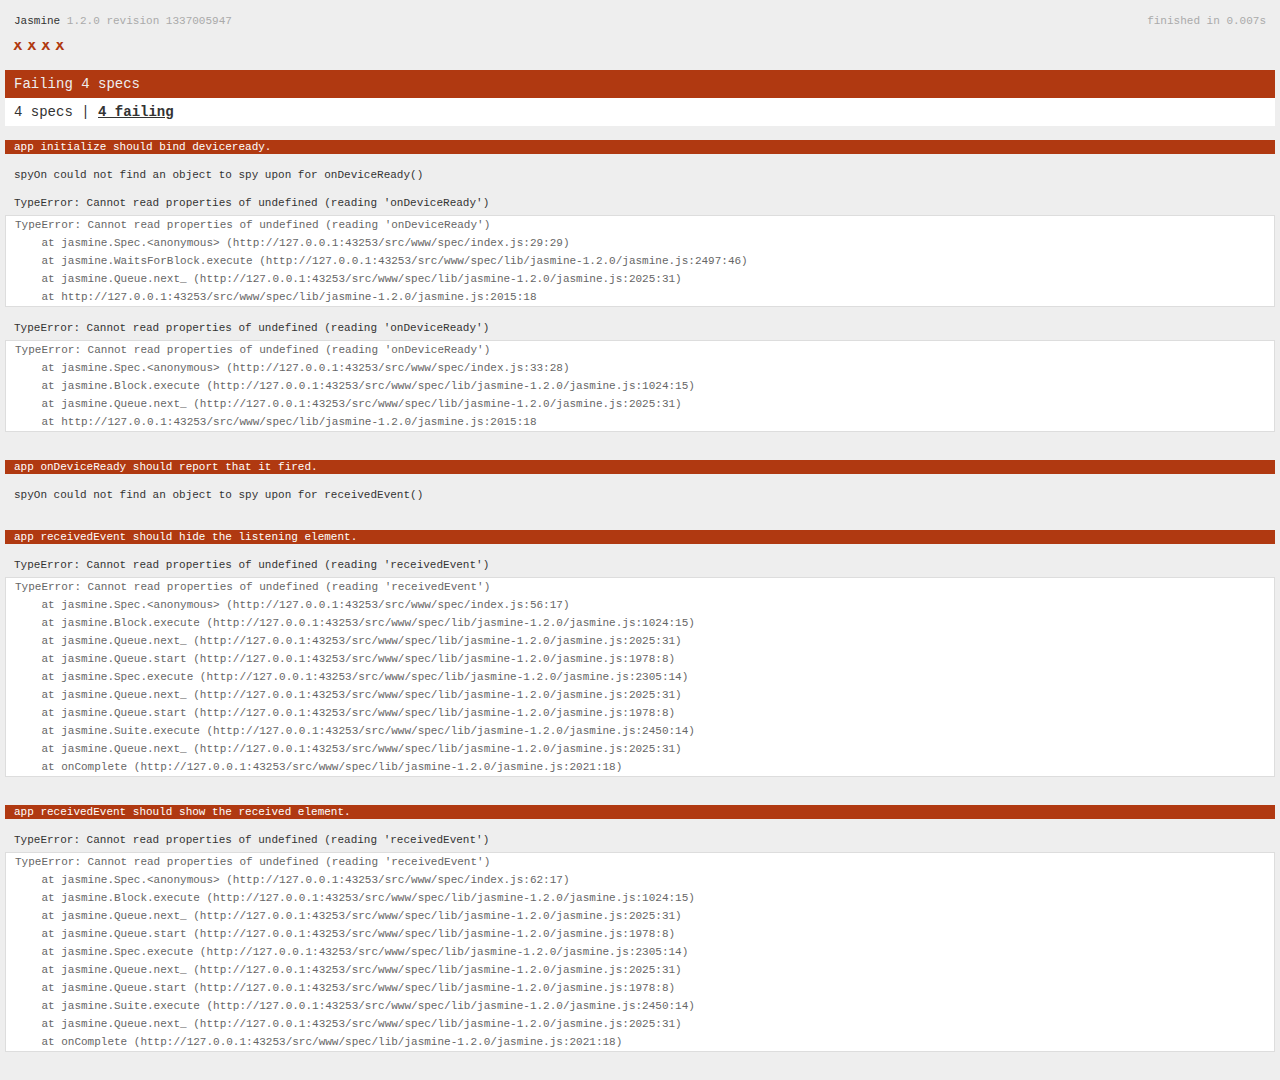
<file: src/www/spec.html>
<!DOCTYPE html>
<!--
    Licensed to the Apache Software Foundation (ASF) under one
    or more contributor license agreements.  See the NOTICE file
    distributed with this work for additional information
    regarding copyright ownership.  The ASF licenses this file
    to you under the Apache License, Version 2.0 (the
    "License"); you may not use this file except in compliance
    with the License.  You may obtain a copy of the License at

    http://www.apache.org/licenses/LICENSE-2.0

    Unless required by applicable law or agreed to in writing,
    software distributed under the License is distributed on an
    "AS IS" BASIS, WITHOUT WARRANTIES OR CONDITIONS OF ANY
     KIND, either express or implied.  See the License for the
    specific language governing permissions and limitations
    under the License.
-->
<html>
    <head>
        <title>Jasmine Spec Runner</title>

        <!-- jasmine source -->
        <link rel="shortcut icon" type="image/png" href="spec/lib/jasmine-1.2.0/jasmine_favicon.png">
        <link rel="stylesheet" type="text/css" href="spec/lib/jasmine-1.2.0/jasmine.css">
        <script type="text/javascript" src="spec/lib/jasmine-1.2.0/jasmine.js"></script>
        <script type="text/javascript" src="spec/lib/jasmine-1.2.0/jasmine-html.js"></script>

        <!-- include source files here... -->
        <script type="text/javascript" src="js/index.js"></script>

        <!-- include spec files here... -->
        <script type="text/javascript" src="spec/helper.js"></script>
        <script type="text/javascript" src="spec/index.js"></script>

        <script type="text/javascript">
            (function() {
                var jasmineEnv = jasmine.getEnv();
                jasmineEnv.updateInterval = 1000;

                var htmlReporter = new jasmine.HtmlReporter();

                jasmineEnv.addReporter(htmlReporter);

                jasmineEnv.specFilter = function(spec) {
                    return htmlReporter.specFilter(spec);
                };

                var currentWindowOnload = window.onload;

                window.onload = function() {
                    if (currentWindowOnload) {
                        currentWindowOnload();
                    }
                    execJasmine();
                };

                function execJasmine() {
                    jasmineEnv.execute();
                }
            })();
        </script>
    </head>
    <body>
        <div id="stage" style="display:none;"></div>
    </body>
</html>
</file>
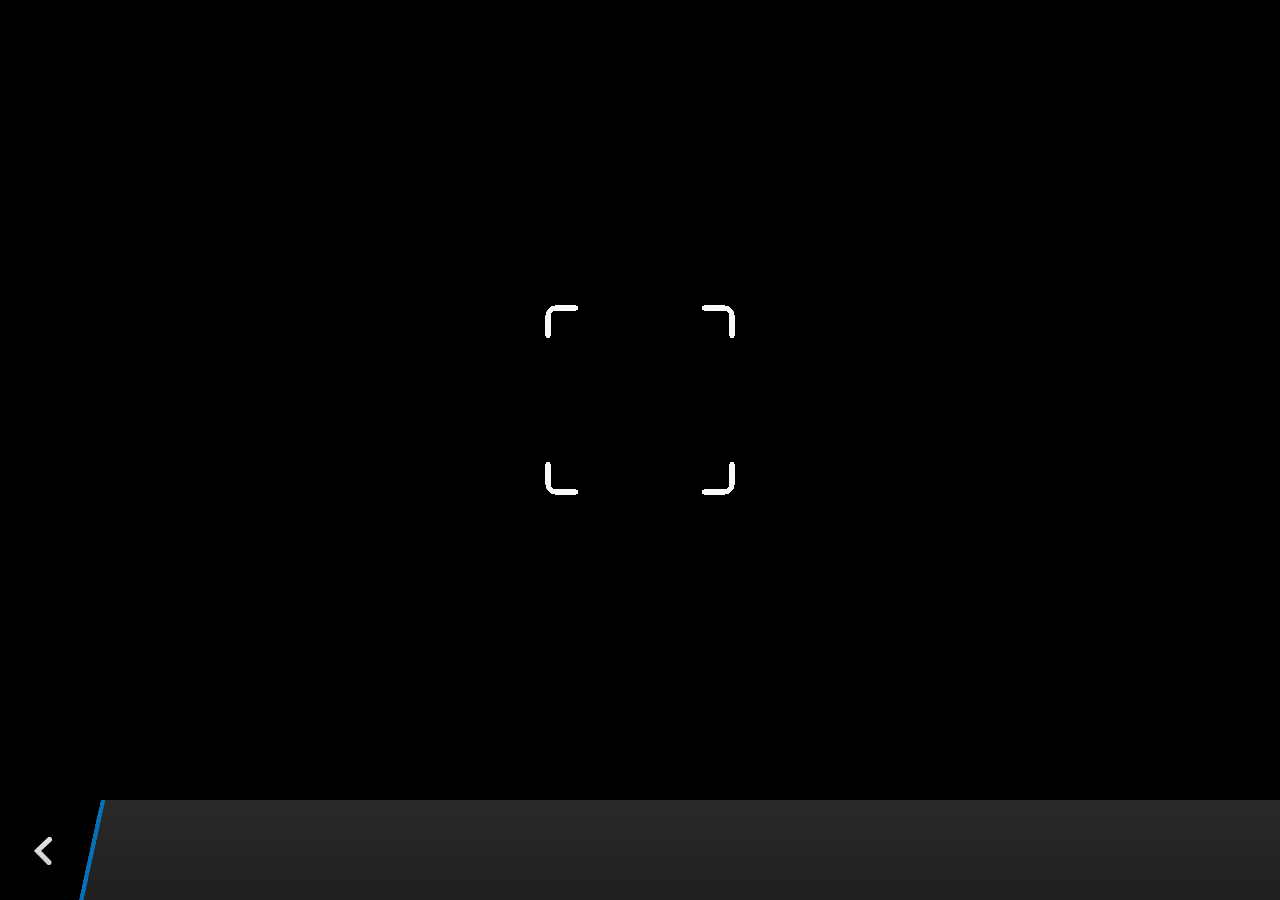
<file: src/plugins/org.apache.cordova.camera/www/blackberry10/assets/camera.html>
<!--
 Licensed under the Apache License, Version 2.0 (the "License");
 you may not use this file except in compliance with the License.
 You may obtain a copy of the License at

 http://www.apache.org/licenses/LICENSE-2.0

 Unless required by applicable law or agreed to in writing, software
 distributed under the License is distributed on an "AS IS" BASIS,
 WITHOUT WARRANTIES OR CONDITIONS OF ANY KIND, either express or implied.
 See the License for the specific language governing permissions and
 limitations under the License.
 -->
<!DOCTYPE HTML>
<html lang="en">
    <head>
        <meta charset="utf-8">
        <script src="camera.js" type="text/javascript"></script>
        <script>
            var meta = document.createElement("meta");
            meta.setAttribute('name','viewport');
            meta.setAttribute('content','initial-scale='+ (1/window.devicePixelRatio) + ',user-scalable=no');
            document.getElementsByTagName('head')[0].appendChild(meta);
        </script>
    </head>
    <style type="text/css">
        body {
            background-color: black;
        }
        .action-bar {
            position: fixed;
            left: 0px;
            bottom: 0px;
            height: 100px;
            width: 100%;
            background-image: linear-gradient(rgb(41, 41, 41), rgb(32, 32, 32));
        }
        .action-bar-back {
            width: 78px;
            height: 100px;
            background-color: black;
        }
        .action-bar-divider {
            position: fixed;
            bottom: 0px;
            left: 78px;
            width: 28px;
            height: 100px;
            background-image: url([data-uri]);
        }
        .action-bar-back-button {
            position: fixed;
            bottom: 35px;
            left: 34px;
            width: 18px;
            height: 28px;
            background-image: url([data-uri]);
        }
        .camera-cross-hairs {
            position: fixed;
            top: 50%;
            left: 50%;
            -webkit-transform: translate(-50%, -147px);
            width: 194px;
            height: 195px;
            background-image: url([data-uri]); 
        }
    </style>
    <body>
        <div id="camera">
            <video id="v"></video>
            <div class="camera-cross-hairs"></div>
        </div>
        <canvas id="c" style="display: none;"></canvas>
        <div class="action-bar">
            <div id="back" class="action-bar-back">
                <div class="action-bar-back-button"></div>
            </div>
            <div class="action-bar-divider"></div>
        </div>
    </body>
</html>
</file>
<file: src/www/spec/lib/jasmine-1.2.0/jasmine.css>
body { background-color: #eeeeee; padding: 0; margin: 5px; overflow-y: scroll; }

#HTMLReporter { font-size: 11px; font-family: Monaco, "Lucida Console", monospace; line-height: 14px; color: #333333; }
#HTMLReporter a { text-decoration: none; }
#HTMLReporter a:hover { text-decoration: underline; }
#HTMLReporter p, #HTMLReporter h1, #HTMLReporter h2, #HTMLReporter h3, #HTMLReporter h4, #HTMLReporter h5, #HTMLReporter h6 { margin: 0; line-height: 14px; }
#HTMLReporter .banner, #HTMLReporter .symbolSummary, #HTMLReporter .summary, #HTMLReporter .resultMessage, #HTMLReporter .specDetail .description, #HTMLReporter .alert .bar, #HTMLReporter .stackTrace { padding-left: 9px; padding-right: 9px; }
#HTMLReporter #jasmine_content { position: fixed; right: 100%; }
#HTMLReporter .version { color: #aaaaaa; }
#HTMLReporter .banner { margin-top: 14px; }
#HTMLReporter .duration { color: #aaaaaa; float: right; }
#HTMLReporter .symbolSummary { overflow: hidden; *zoom: 1; margin: 14px 0; }
#HTMLReporter .symbolSummary li { display: block; float: left; height: 7px; width: 14px; margin-bottom: 7px; font-size: 16px; }
#HTMLReporter .symbolSummary li.passed { font-size: 14px; }
#HTMLReporter .symbolSummary li.passed:before { color: #5e7d00; content: "\02022"; }
#HTMLReporter .symbolSummary li.failed { line-height: 9px; }
#HTMLReporter .symbolSummary li.failed:before { color: #b03911; content: "x"; font-weight: bold; margin-left: -1px; }
#HTMLReporter .symbolSummary li.skipped { font-size: 14px; }
#HTMLReporter .symbolSummary li.skipped:before { color: #bababa; content: "\02022"; }
#HTMLReporter .symbolSummary li.pending { line-height: 11px; }
#HTMLReporter .symbolSummary li.pending:before { color: #aaaaaa; content: "-"; }
#HTMLReporter .bar { line-height: 28px; font-size: 14px; display: block; color: #eee; }
#HTMLReporter .runningAlert { background-color: #666666; }
#HTMLReporter .skippedAlert { background-color: #aaaaaa; }
#HTMLReporter .skippedAlert:first-child { background-color: #333333; }
#HTMLReporter .skippedAlert:hover { text-decoration: none; color: white; text-decoration: underline; }
#HTMLReporter .passingAlert { background-color: #a6b779; }
#HTMLReporter .passingAlert:first-child { background-color: #5e7d00; }
#HTMLReporter .failingAlert { background-color: #cf867e; }
#HTMLReporter .failingAlert:first-child { background-color: #b03911; }
#HTMLReporter .results { margin-top: 14px; }
#HTMLReporter #details { display: none; }
#HTMLReporter .resultsMenu, #HTMLReporter .resultsMenu a { background-color: #fff; color: #333333; }
#HTMLReporter.showDetails .summaryMenuItem { font-weight: normal; text-decoration: inherit; }
#HTMLReporter.showDetails .summaryMenuItem:hover { text-decoration: underline; }
#HTMLReporter.showDetails .detailsMenuItem { font-weight: bold; text-decoration: underline; }
#HTMLReporter.showDetails .summary { display: none; }
#HTMLReporter.showDetails #details { display: block; }
#HTMLReporter .summaryMenuItem { font-weight: bold; text-decoration: underline; }
#HTMLReporter .summary { margin-top: 14px; }
#HTMLReporter .summary .suite .suite, #HTMLReporter .summary .specSummary { margin-left: 14px; }
#HTMLReporter .summary .specSummary.passed a { color: #5e7d00; }
#HTMLReporter .summary .specSummary.failed a { color: #b03911; }
#HTMLReporter .description + .suite { margin-top: 0; }
#HTMLReporter .suite { margin-top: 14px; }
#HTMLReporter .suite a { color: #333333; }
#HTMLReporter #details .specDetail { margin-bottom: 28px; }
#HTMLReporter #details .specDetail .description { display: block; color: white; background-color: #b03911; }
#HTMLReporter .resultMessage { padding-top: 14px; color: #333333; }
#HTMLReporter .resultMessage span.result { display: block; }
#HTMLReporter .stackTrace { margin: 5px 0 0 0; max-height: 224px; overflow: auto; line-height: 18px; color: #666666; border: 1px solid #ddd; background: white; white-space: pre; }

#TrivialReporter { padding: 8px 13px; position: absolute; top: 0; bottom: 0; left: 0; right: 0; overflow-y: scroll; background-color: white; font-family: "Helvetica Neue Light", "Lucida Grande", "Calibri", "Arial", sans-serif; /*.resultMessage {*/ /*white-space: pre;*/ /*}*/ }
#TrivialReporter a:visited, #TrivialReporter a { color: #303; }
#TrivialReporter a:hover, #TrivialReporter a:active { color: blue; }
#TrivialReporter .run_spec { float: right; padding-right: 5px; font-size: .8em; text-decoration: none; }
#TrivialReporter .banner { color: #303; background-color: #fef; padding: 5px; }
#TrivialReporter .logo { float: left; font-size: 1.1em; padding-left: 5px; }
#TrivialReporter .logo .version { font-size: .6em; padding-left: 1em; }
#TrivialReporter .runner.running { background-color: yellow; }
#TrivialReporter .options { text-align: right; font-size: .8em; }
#TrivialReporter .suite { border: 1px outset gray; margin: 5px 0; padding-left: 1em; }
#TrivialReporter .suite .suite { margin: 5px; }
#TrivialReporter .suite.passed { background-color: #dfd; }
#TrivialReporter .suite.failed { background-color: #fdd; }
#TrivialReporter .spec { margin: 5px; padding-left: 1em; clear: both; }
#TrivialReporter .spec.failed, #TrivialReporter .spec.passed, #TrivialReporter .spec.skipped { padding-bottom: 5px; border: 1px solid gray; }
#TrivialReporter .spec.failed { background-color: #fbb; border-color: red; }
#TrivialReporter .spec.passed { background-color: #bfb; border-color: green; }
#TrivialReporter .spec.skipped { background-color: #bbb; }
#TrivialReporter .messages { border-left: 1px dashed gray; padding-left: 1em; padding-right: 1em; }
#TrivialReporter .passed { background-color: #cfc; display: none; }
#TrivialReporter .failed { background-color: #fbb; }
#TrivialReporter .skipped { color: #777; background-color: #eee; display: none; }
#TrivialReporter .resultMessage span.result { display: block; line-height: 2em; color: black; }
#TrivialReporter .resultMessage .mismatch { color: black; }
#TrivialReporter .stackTrace { white-space: pre; font-size: .8em; margin-left: 10px; max-height: 5em; overflow: auto; border: 1px inset red; padding: 1em; background: #eef; }
#TrivialReporter .finished-at { padding-left: 1em; font-size: .6em; }
#TrivialReporter.show-passed .passed, #TrivialReporter.show-skipped .skipped { display: block; }
#TrivialReporter #jasmine_content { position: fixed; right: 100%; }
#TrivialReporter .runner { border: 1px solid gray; display: block; margin: 5px 0; padding: 2px 0 2px 10px; }
</file>
